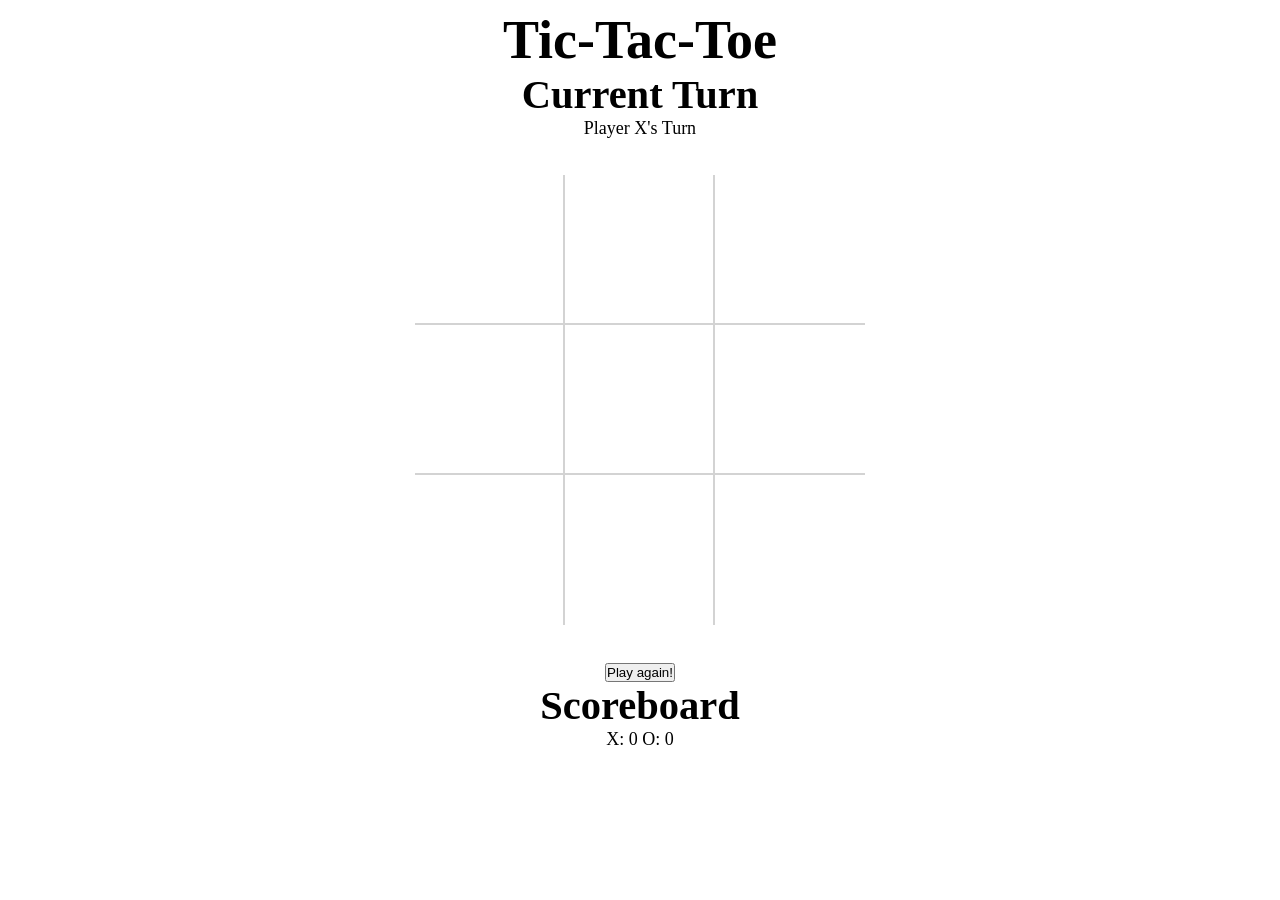
<file: index.html>
<!DOCTYPE html>
<html lang="en">

<head>
	<meta charset="UTF-8" />
	<meta name="viewport" content="width=device-width, initial-scale=1.0" />
	<meta http-equiv="X-UA-Compatible" content="ie=edge" />
	<title>TTT</title>
	<link rel="stylesheet" href="style.css">
</head>

<body>
	<header>
		<h1>Tic-Tac-Toe</h1>
		<div id="turn-tracker">
			<h2>Current Turn</h2>
			<span id="turn"></span>
		</div>
	</header>
	<main>
		<div id="container">
			<div id="game-board">
				<div id="square-0" class="game-square"></div>
				<div id="square-1" class="game-square"></div>
				<div id="square-2" class="game-square"></div>
				<div id="square-3" class="game-square"></div>
				<div id="square-4" class="game-square"></div>
				<div id="square-5" class="game-square"></div>
				<div id="square-6" class="game-square"></div>
				<div id="square-7" class="game-square"></div>
				<div id="square-8" class="game-square"></div>
			</div>
		</div>
		<div id="play-again">
			<button id="button-play-again">Play again!</button>
		</div>
		<div id="scoreboard">
			<h2>Scoreboard</h2>
			X:&nbsp;<span id="scoreboard-x"></span>
			O:&nbsp;<span id="scoreboard-o"></span>
		</div>
	</main>
	<script src="script.js"></script>
</body>

</html>
</file>
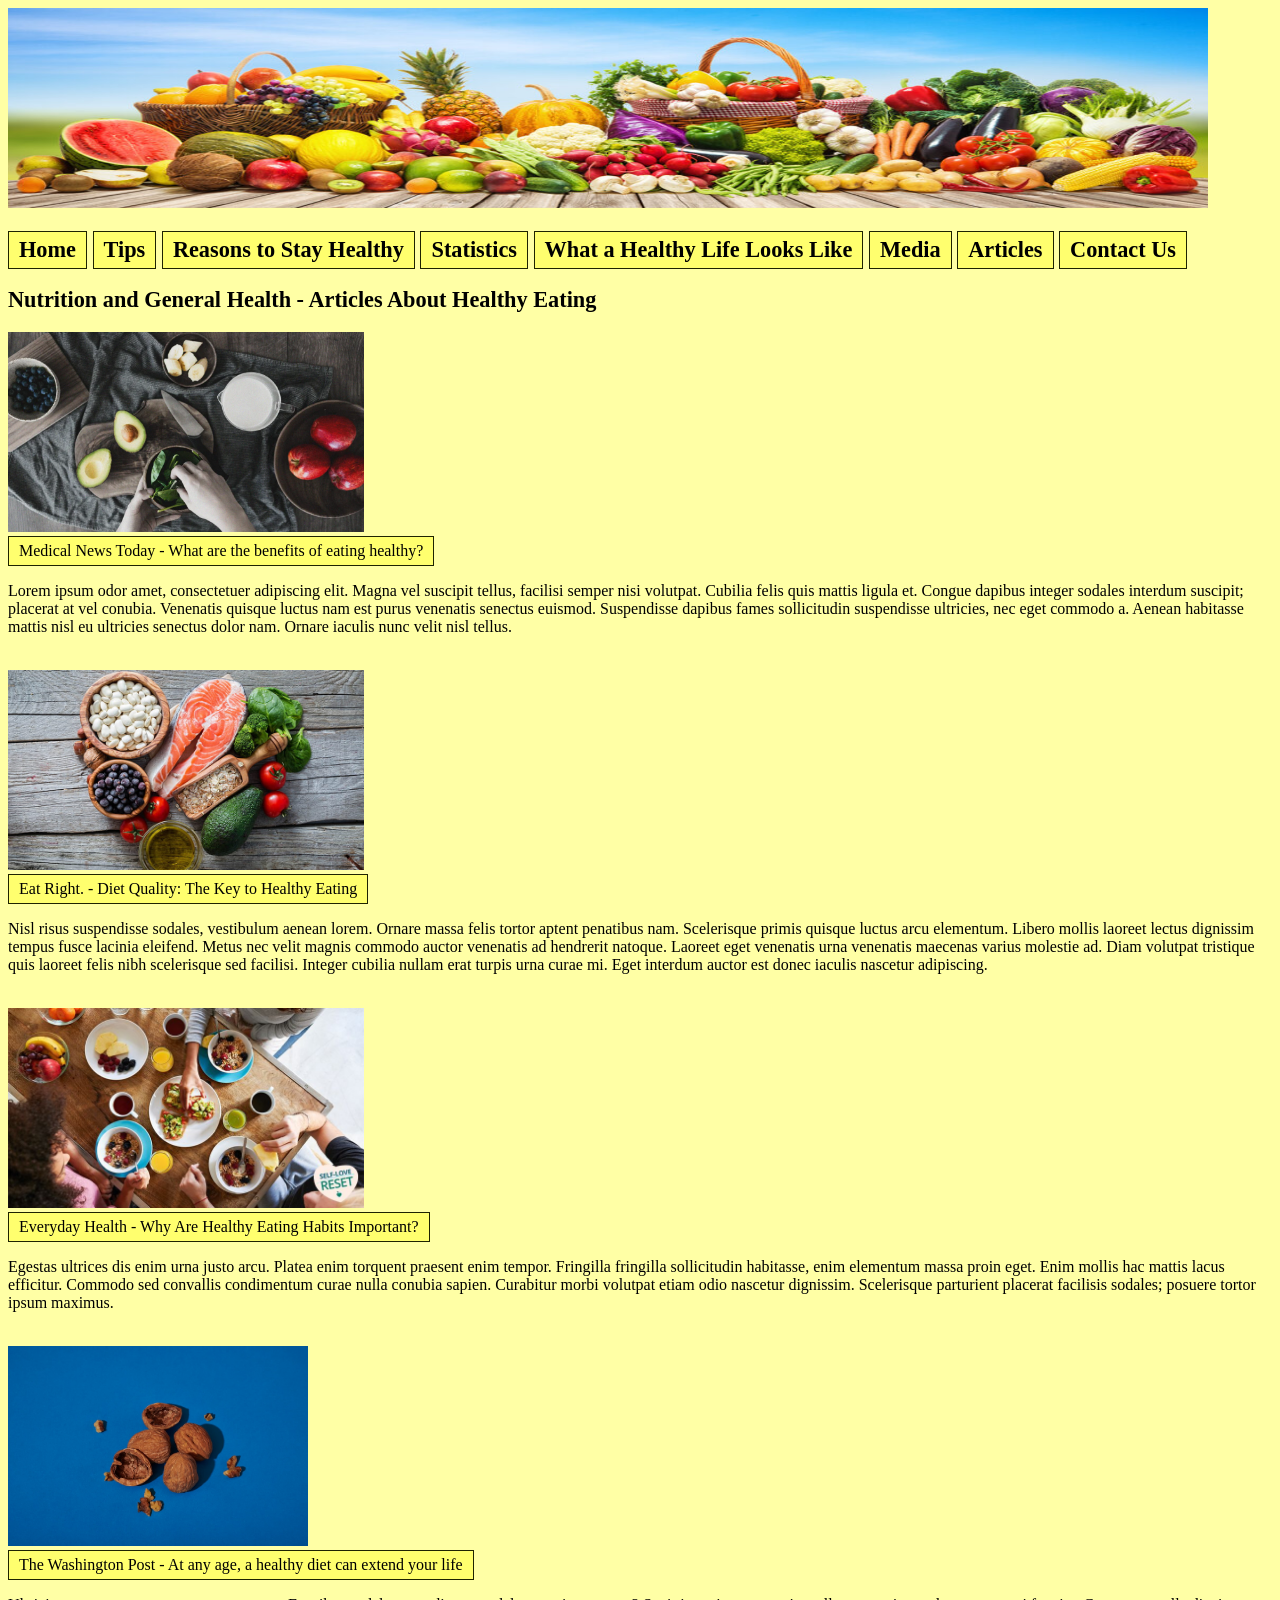
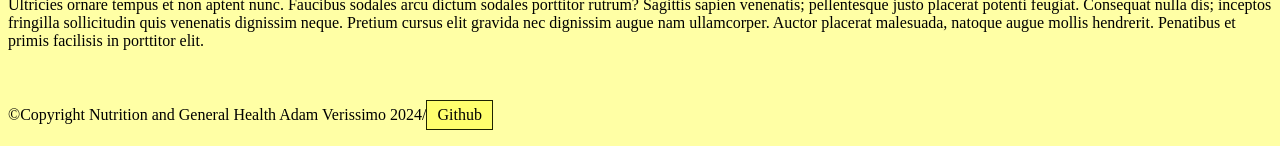
<file: articles.html>
<!DOCTYPE html>
<html lang="en">
<head>
    <meta charset="UTF-8">
    <meta name="viewport" content="width=device-width, initial-scale=1.0">
    <title>Nutrition and General Health - Articles</title>
    <link rel="icon" href="pearicon.ico">
    <link rel="stylesheet" href="main.css">
</head>
<body>
    <header>
        <img src="images/banner_img.jpg" alt="banner_img" height="200" width="1200">
        <nav>
            <h2>
                <a href="index.html" target="_self">Home</a>
                <a href="tips.html" target="_self">Tips</a>
                <a href="reasons_stay_healthy.html" target="_self">Reasons to Stay Healthy</a>
                <a href="tables.html" target="_self">Statistics</a>
                <a href="healthy_life.html" target="_self">What a Healthy Life Looks Like</a>
                <a href="media.html" target="_self">Media</a>
                <a href="articles.html" target="_self">Articles</a>
                <a href="contact.html" target="_self">Contact Us</a>
            </h2>
        </nav>
    </header>
    <main>
        <h2>Nutrition and General Health - Articles About Healthy Eating</h2>
        <nav>
            <div>
                <img src="images/article1.png" alt="medical_news_today" height="200">
            </div>
            <div>
                <a href="https://www.medicalnewstoday.com/articles/322268" target="_self">Medical News Today - What are the benefits of eating healthy?</a>
                <p>Lorem ipsum odor amet, consectetuer adipiscing elit. Magna vel suscipit tellus, facilisi semper nisi volutpat. Cubilia felis quis mattis ligula et. Congue dapibus integer sodales interdum suscipit; placerat at vel conubia. Venenatis quisque luctus nam est purus venenatis senectus euismod. Suspendisse dapibus fames sollicitudin suspendisse ultricies, nec eget commodo a. Aenean habitasse mattis nisl eu ultricies senectus dolor nam. Ornare iaculis nunc velit nisl tellus.</p>
            </div>

            <br>

            <div>
                <img src="images/MediterraneanDiet.jpg" alt="Eat_Right." height="200">
            </div>
            <div>
                <a href="https://www.jandonline.org/article/S2212-2672(18)31331-5/fulltext" target="_self">Eat Right. - Diet Quality: The Key to Healthy Eating</a>
                <p>Nisl risus suspendisse sodales, vestibulum aenean lorem. Ornare massa felis tortor aptent penatibus nam. Scelerisque primis quisque luctus arcu elementum. Libero mollis laoreet lectus dignissim tempus fusce lacinia eleifend. Metus nec velit magnis commodo auctor venenatis ad hendrerit natoque. Laoreet eget venenatis urna venenatis maecenas varius molestie ad. Diam volutpat tristique quis laoreet felis nibh scelerisque sed facilisi. Integer cubilia nullam erat turpis urna curae mi. Eget interdum auctor est donec iaculis nascetur adipiscing.</p>
            </div>

            <br>

            <div>
                <img src="images/why-are-healthy-eating-habits-important.jpg" alt="Everyday_Health" height="200">
            </div>
            <div>
                <a href="https://www.everydayhealth.com/diet-nutrition/importance-healthy-eating-habits/" target="_self">Everyday Health - Why Are Healthy Eating Habits Important?</a>
                <p>Egestas ultrices dis enim urna justo arcu. Platea enim torquent praesent enim tempor. Fringilla fringilla sollicitudin habitasse, enim elementum massa proin eget. Enim mollis hac mattis lacus efficitur. Commodo sed convallis condimentum curae nulla conubia sapien. Curabitur morbi volutpat etiam odio nascetur dignissim. Scelerisque parturient placerat facilisis sodales; posuere tortor ipsum maximus.</p>
            </div>

            <br>

            <div>
                <img src="images/walnuts.jpeg" alt="washingtonpost" height="200">
            </div>
            <div>
                <a href="https://www.washingtonpost.com/wellness/2022/10/18/healthy-eating-aging/" target="_self">The Washington Post - At any age, a healthy diet can extend your life</a>
                <p>Ultricies ornare tempus et non aptent nunc. Faucibus sodales arcu dictum sodales porttitor rutrum? Sagittis sapien venenatis; pellentesque justo placerat potenti feugiat. Consequat nulla dis; inceptos fringilla sollicitudin quis venenatis dignissim neque. Pretium cursus elit gravida nec dignissim augue nam ullamcorper. Auctor placerat malesuada, natoque augue mollis hendrerit. Penatibus et primis facilisis in porttitor elit.</p>
            </div>

            <br>

        </nav>
    </main>
    <footer>
        <p>&copy;Copyright Nutrition and General Health Adam Verissimo 2024/<a href="https://github.com/adamveris2024" target="_self">Github</a></p>
    </footer>
</body>
</html>
</file>
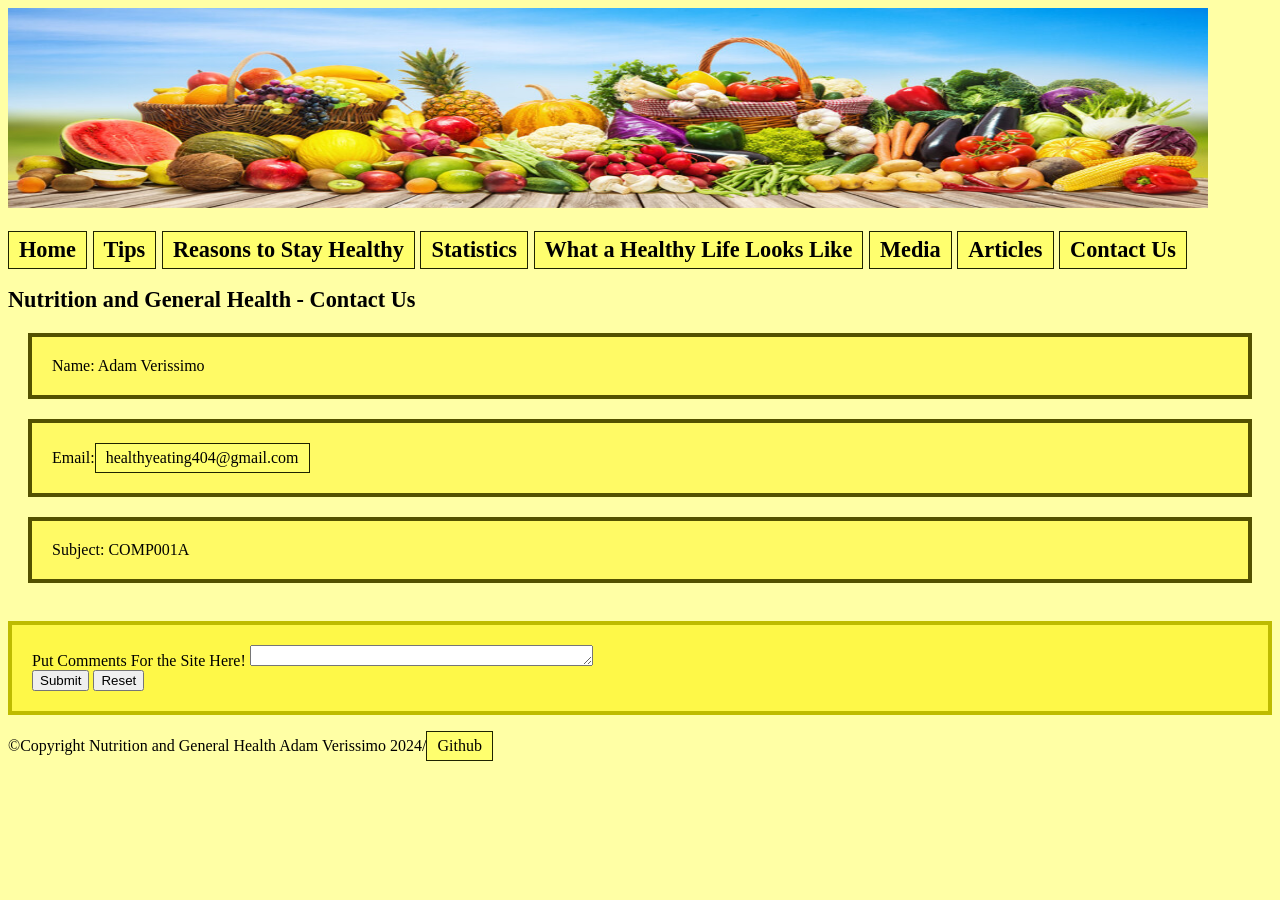
<file: contact.html>
<!DOCTYPE html>
<html lang="en">
<head>
    <meta charset="UTF-8">
    <meta name="viewport" content="width=device-width, initial-scale=1.0">
    <title>Nutrition and General Health - Contact Us</title>
    <link rel="icon" href="pearicon.ico">
    <link rel="stylesheet" href="main.css">
</head>
<body>
    <header>
        <img src="images/banner_img.jpg" alt="banner_img" height="200" width="1200">
        <nav>
            <h2>
                <a href="index.html" target="_self">Home</a>
                <a href="tips.html" target="_self">Tips</a>
                <a href="reasons_stay_healthy.html" target="_self">Reasons to Stay Healthy</a>
                <a href="tables.html" target="_self">Statistics</a>
                <a href="healthy_life.html" target="_self">What a Healthy Life Looks Like</a>
                <a href="media.html" target="_self">Media</a>
                <a href="articles.html" target="_self">Articles</a>
                <a href="contact.html" target="_self">Contact Us</a>
            </h2>
        </nav>
    </header>
    <main>
        <h2>Nutrition and General Health - Contact Us</h2>
        <div>
            <p class="feature-card">Name: Adam Verissimo</p>
        </div>
        
        <nav>
            <p class="feature-card">Email:<a href="fakeemail@gmail.com" target="_self"> healthyeating404@gmail.com</a></p>
        </nav>

        <div>
            <p class="feature-card" >Subject: COMP001A</p>
        </div>

        <br>
        
        <form action="/submit" method="post" id="special-feature">

            <label for="comments">Put Comments For the Site Here!</label>
            <textarea id="comments" name="comments" rows="1" cols="40"></textarea>

            <br>

            <input type="submit" value="Submit">

            <input type="reset" value="Reset">

        </form>
    </main>
    <footer>
        <p>&copy;Copyright Nutrition and General Health Adam Verissimo 2024/<a href="https://github.com/adamveris2024" target="_self">Github</a></p>
    </footer>
</body>
</html>
</file>
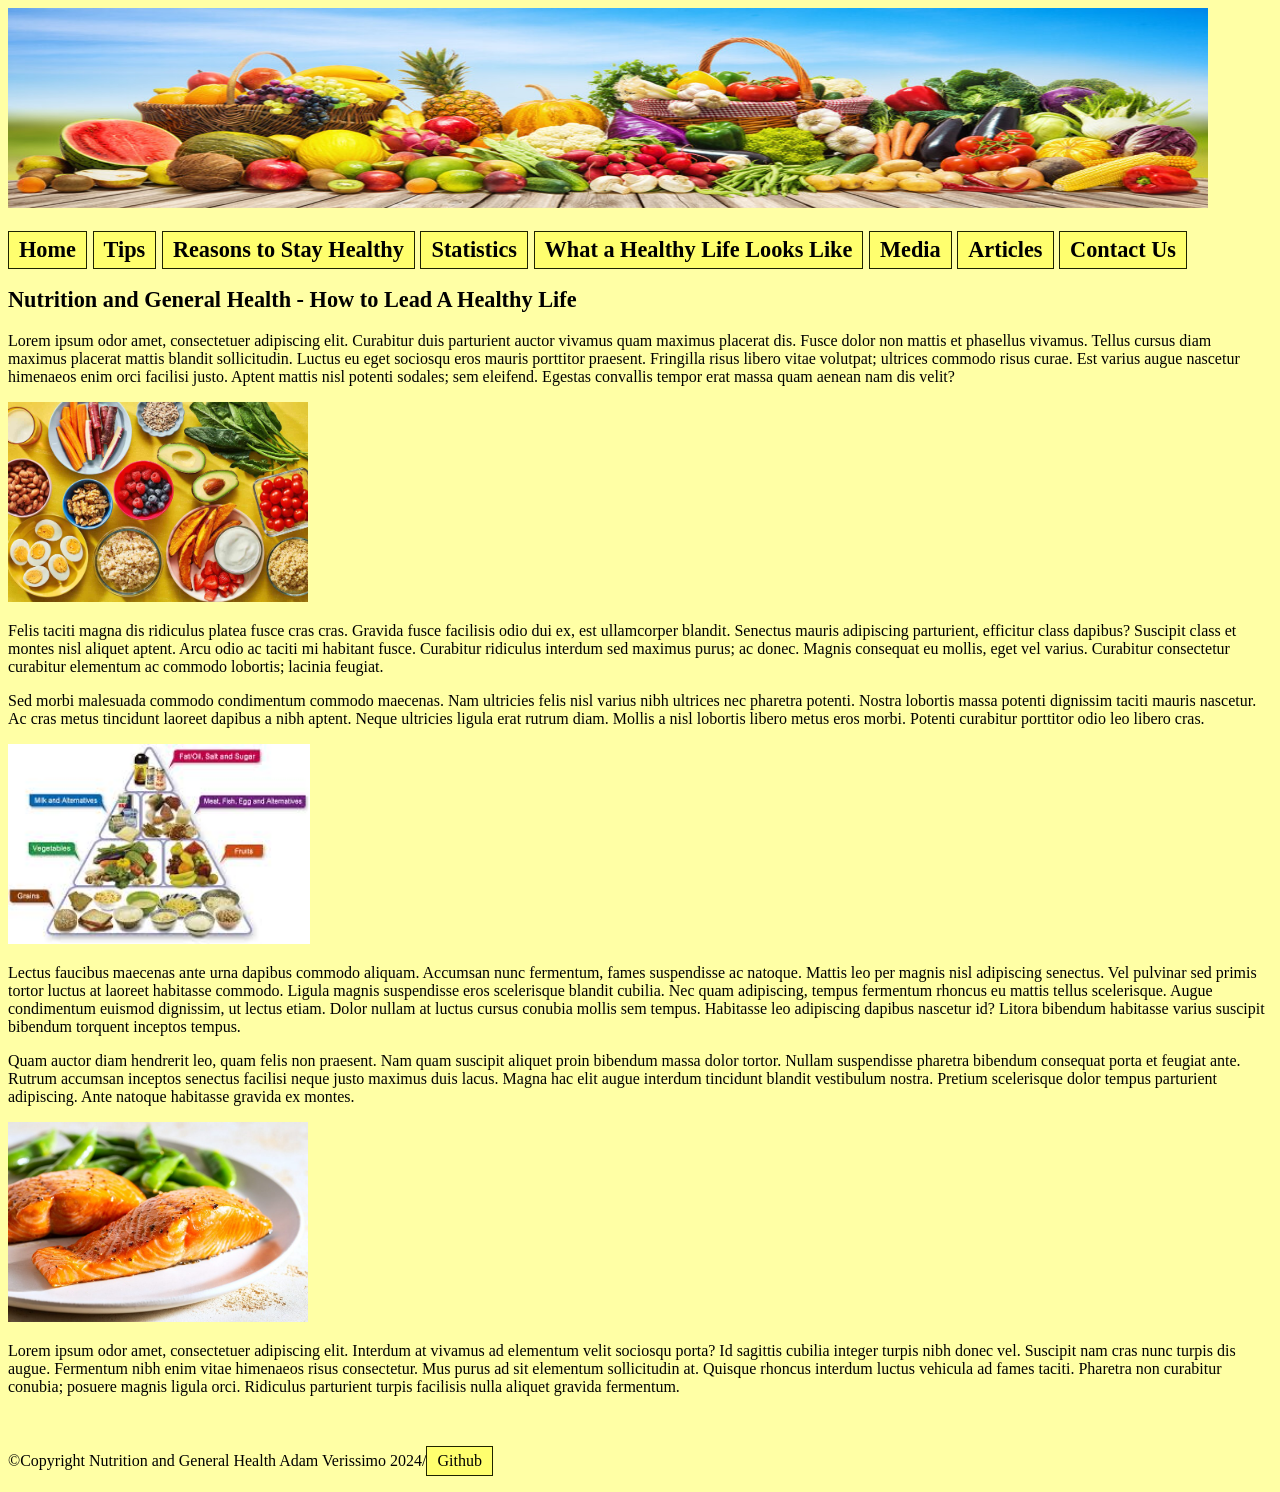
<file: healthy_life.html>
<!DOCTYPE html>
<html lang="en">
<head>
    <meta charset="UTF-8">
    <meta name="viewport" content="width=device-width, initial-scale=1.0">
    <title>Nutrition and General Health - A Healthy Life</title>
    <link rel="icon" href="pearicon.ico">
    <link rel="stylesheet" href="main.css">
</head>
<body>
    <header>
        <img src="images/banner_img.jpg" alt="banner_img" height="200" width="1200">
        <nav>
            <h2>
                <a href="index.html" target="_self">Home</a>
                <a href="tips.html" target="_self">Tips</a>
                <a href="reasons_stay_healthy.html" target="_self">Reasons to Stay Healthy</a>
                <a href="tables.html" target="_self">Statistics</a>
                <a href="healthy_life.html" target="_self">What a Healthy Life Looks Like</a>
                <a href="media.html" target="_self">Media</a>
                <a href="articles.html" target="_self">Articles</a>
                <a href="contact.html" target="_self">Contact Us</a>
            </h2>
        </nav>
    </header>
    <main>
        <h2>Nutrition and General Health - How to Lead A Healthy Life</h2>
        <div>
            <p>Lorem ipsum odor amet, consectetuer adipiscing elit. Curabitur duis parturient auctor vivamus quam maximus placerat dis. Fusce dolor non mattis et phasellus vivamus. Tellus cursus diam maximus placerat mattis blandit sollicitudin. Luctus eu eget sociosqu eros mauris porttitor praesent. Fringilla risus libero vitae volutpat; ultrices commodo risus curae. Est varius augue nascetur himenaeos enim orci facilisi justo. Aptent mattis nisl potenti sodales; sem eleifend. Egestas convallis tempor erat massa quam aenean nam dis velit?</p>
            <img src="images/healthyfoods.jpg" alt="healthyfoods" height="200">
            <p>Felis taciti magna dis ridiculus platea fusce cras cras. Gravida fusce facilisis odio dui ex, est ullamcorper blandit. Senectus mauris adipiscing parturient, efficitur class dapibus? Suscipit class et montes nisl aliquet aptent. Arcu odio ac taciti mi habitant fusce. Curabitur ridiculus interdum sed maximus purus; ac donec. Magnis consequat eu mollis, eget vel varius. Curabitur consectetur curabitur elementum ac commodo lobortis; lacinia feugiat.</p>
        </div>
        <div>
            <p>Sed morbi malesuada commodo condimentum commodo maecenas. Nam ultricies felis nisl varius nibh ultrices nec pharetra potenti. Nostra lobortis massa potenti dignissim taciti mauris nascetur. Ac cras metus tincidunt laoreet dapibus a nibh aptent. Neque ultricies ligula erat rutrum diam. Mollis a nisl lobortis libero metus eros morbi. Potenti curabitur porttitor odio leo libero cras.</p>
            <img src="images/diet_triangle.jpeg" alt="diet_triangle" height="200">
            <p>Lectus faucibus maecenas ante urna dapibus commodo aliquam. Accumsan nunc fermentum, fames suspendisse ac natoque. Mattis leo per magnis nisl adipiscing senectus. Vel pulvinar sed primis tortor luctus at laoreet habitasse commodo. Ligula magnis suspendisse eros scelerisque blandit cubilia. Nec quam adipiscing, tempus fermentum rhoncus eu mattis tellus scelerisque. Augue condimentum euismod dignissim, ut lectus etiam. Dolor nullam at luctus cursus conubia mollis sem tempus. Habitasse leo adipiscing dapibus nascetur id? Litora bibendum habitasse varius suscipit bibendum torquent inceptos tempus.</p>
        </div>
        <div>
            <p>Quam auctor diam hendrerit leo, quam felis non praesent. Nam quam suscipit aliquet proin bibendum massa dolor tortor. Nullam suspendisse pharetra bibendum consequat porta et feugiat ante. Rutrum accumsan inceptos senectus facilisi neque justo maximus duis lacus. Magna hac elit augue interdum tincidunt blandit vestibulum nostra. Pretium scelerisque dolor tempus parturient adipiscing. Ante natoque habitasse gravida ex montes.</p>
            <img src="images/platesalmon.jpg" alt="platesalmon" height="200">
            <p>Lorem ipsum odor amet, consectetuer adipiscing elit. Interdum at vivamus ad elementum velit sociosqu porta? Id sagittis cubilia integer turpis nibh donec vel. Suscipit nam cras nunc turpis dis augue. Fermentum nibh enim vitae himenaeos risus consectetur. Mus purus ad sit elementum sollicitudin at. Quisque rhoncus interdum luctus vehicula ad fames taciti. Pharetra non curabitur conubia; posuere magnis ligula orci. Ridiculus parturient turpis facilisis nulla aliquet gravida fermentum.</p>
        </div>
    </main>

    <br>

    <footer>
        <p>&copy;Copyright Nutrition and General Health Adam Verissimo 2024/<a href="https://github.com/adamveris2024" target="_self">Github</a></p>
    </footer>
</body>
</html>
</file>
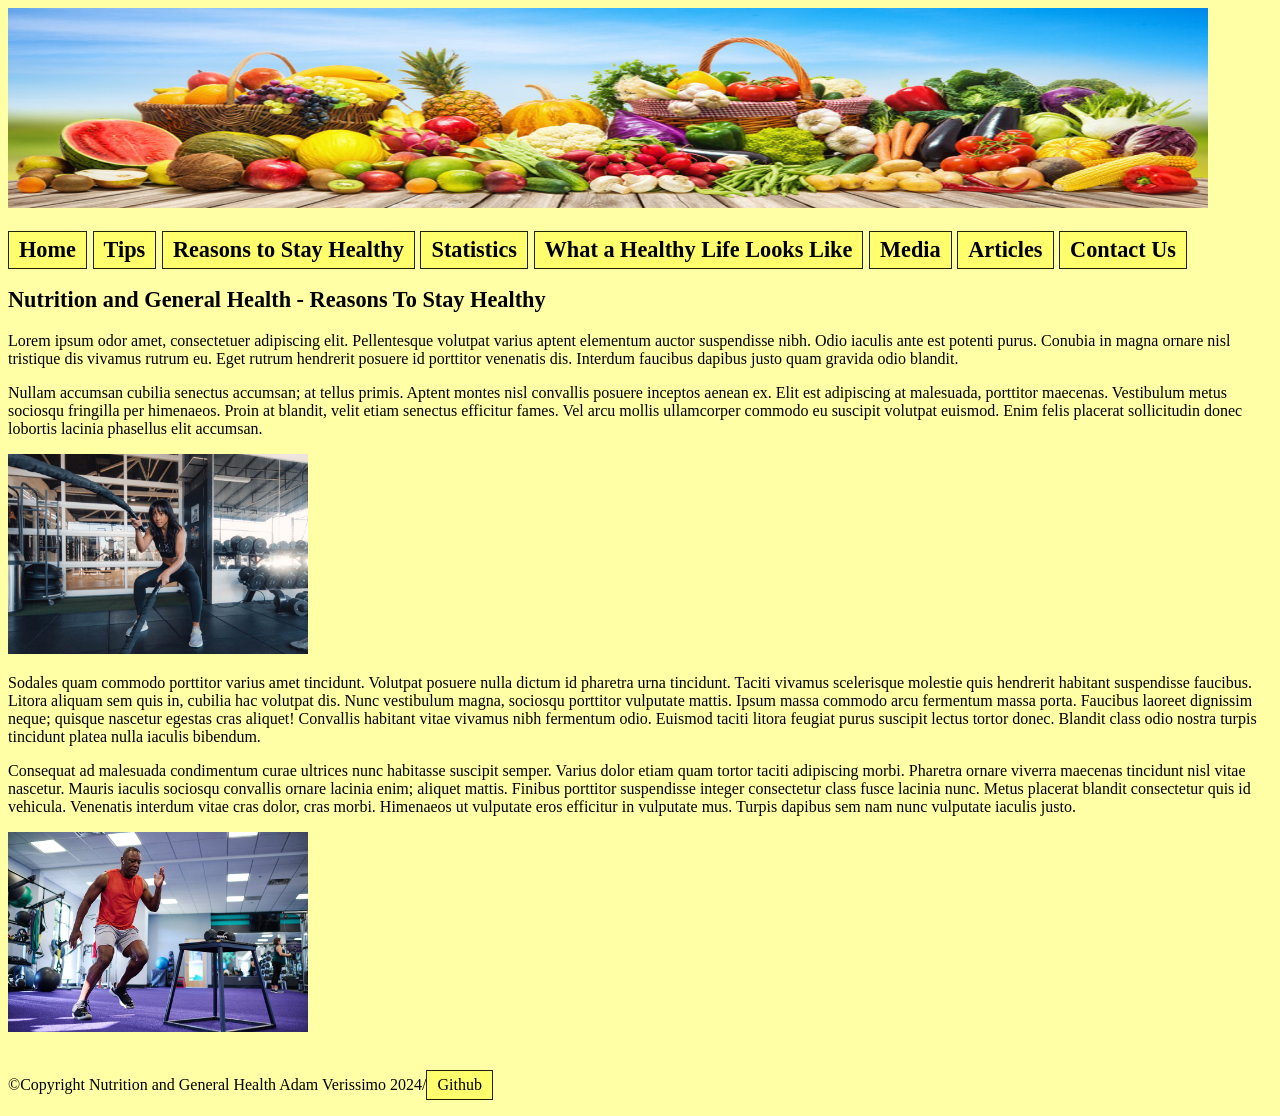
<file: reasons_stay_healthy.html>
<!DOCTYPE html>
<html lang="ca">
<head>
    <meta charset="UTF-8">
    <meta name="viewport" content="width=device-width, initial-scale=1.0">
    <title>Nutrition and General Health - Reasons To Stay Healthy</title>
    <link rel="icon" href="pearicon.ico">
    <link rel="stylesheet" href="main.css">
</head>
<body>
    <header>
        <img src="images/banner_img.jpg" alt="banner_img" height="200" width="1200">
        <nav>
            <h2>
                <a href="index.html" target="_self">Home</a>
                <a href="tips.html" target="_self">Tips</a>
                <a href="reasons_stay_healthy.html" target="_self">Reasons to Stay Healthy</a>
                <a href="tables.html" target="_self">Statistics</a>
                <a href="healthy_life.html" target="_self">What a Healthy Life Looks Like</a>
                <a href="media.html" target="_self">Media</a>
                <a href="articles.html" target="_self">Articles</a>
                <a href="contact.html" target="_self">Contact Us</a>
            </h2>
        </nav>
    </header>
    <main>
        <h2>Nutrition and General Health - Reasons To Stay Healthy</h2>
        <div>
            <p>Lorem ipsum odor amet, consectetuer adipiscing elit. Pellentesque volutpat varius aptent elementum auctor suspendisse nibh. Odio iaculis ante est potenti purus. Conubia in magna ornare nisl tristique dis vivamus rutrum eu. Eget rutrum hendrerit posuere id porttitor venenatis dis. Interdum faucibus dapibus justo quam gravida odio blandit.</p>
        </div>
        <div>
            <p>Nullam accumsan cubilia senectus accumsan; at tellus primis. Aptent montes nisl convallis posuere inceptos aenean ex. Elit est adipiscing at malesuada, porttitor maecenas. Vestibulum metus sociosqu fringilla per himenaeos. Proin at blandit, velit etiam senectus efficitur fames. Vel arcu mollis ullamcorper commodo eu suscipit volutpat euismod. Enim felis placerat sollicitudin donec lobortis lacinia phasellus elit accumsan.</p>
            <img src="images/workout.jpg" alt="workout" height="200">
        </div>
        <div>
            <p>Sodales quam commodo porttitor varius amet tincidunt. Volutpat posuere nulla dictum id pharetra urna tincidunt. Taciti vivamus scelerisque molestie quis hendrerit habitant suspendisse faucibus. Litora aliquam sem quis in, cubilia hac volutpat dis. Nunc vestibulum magna, sociosqu porttitor vulputate mattis. Ipsum massa commodo arcu fermentum massa porta. Faucibus laoreet dignissim neque; quisque nascetur egestas cras aliquet! Convallis habitant vitae vivamus nibh fermentum odio. Euismod taciti litora feugiat purus suscipit lectus tortor donec. Blandit class odio nostra turpis tincidunt platea nulla iaculis bibendum.</p>
        </div>
        <div>
            <p>Consequat ad malesuada condimentum curae ultrices nunc habitasse suscipit semper. Varius dolor etiam quam tortor taciti adipiscing morbi. Pharetra ornare viverra maecenas tincidunt nisl vitae nascetur. Mauris iaculis sociosqu convallis ornare lacinia enim; aliquet mattis. Finibus porttitor suspendisse integer consectetur class fusce lacinia nunc. Metus placerat blandit consectetur quis id vehicula. Venenatis interdum vitae cras dolor, cras morbi. Himenaeos ut vulputate eros efficitur in vulputate mus. Turpis dapibus sem nam nunc vulputate iaculis justo.</p>
            <img src="images/workout2.jpg" alt="workout" height="200">
        </div>
    </main>

    <br>

    <footer>
        <p>&copy;Copyright Nutrition and General Health Adam Verissimo 2024/<a href="https://github.com/adamveris2024" target="_self">Github</a></p>
    </footer>
</body>
</html>
</file>
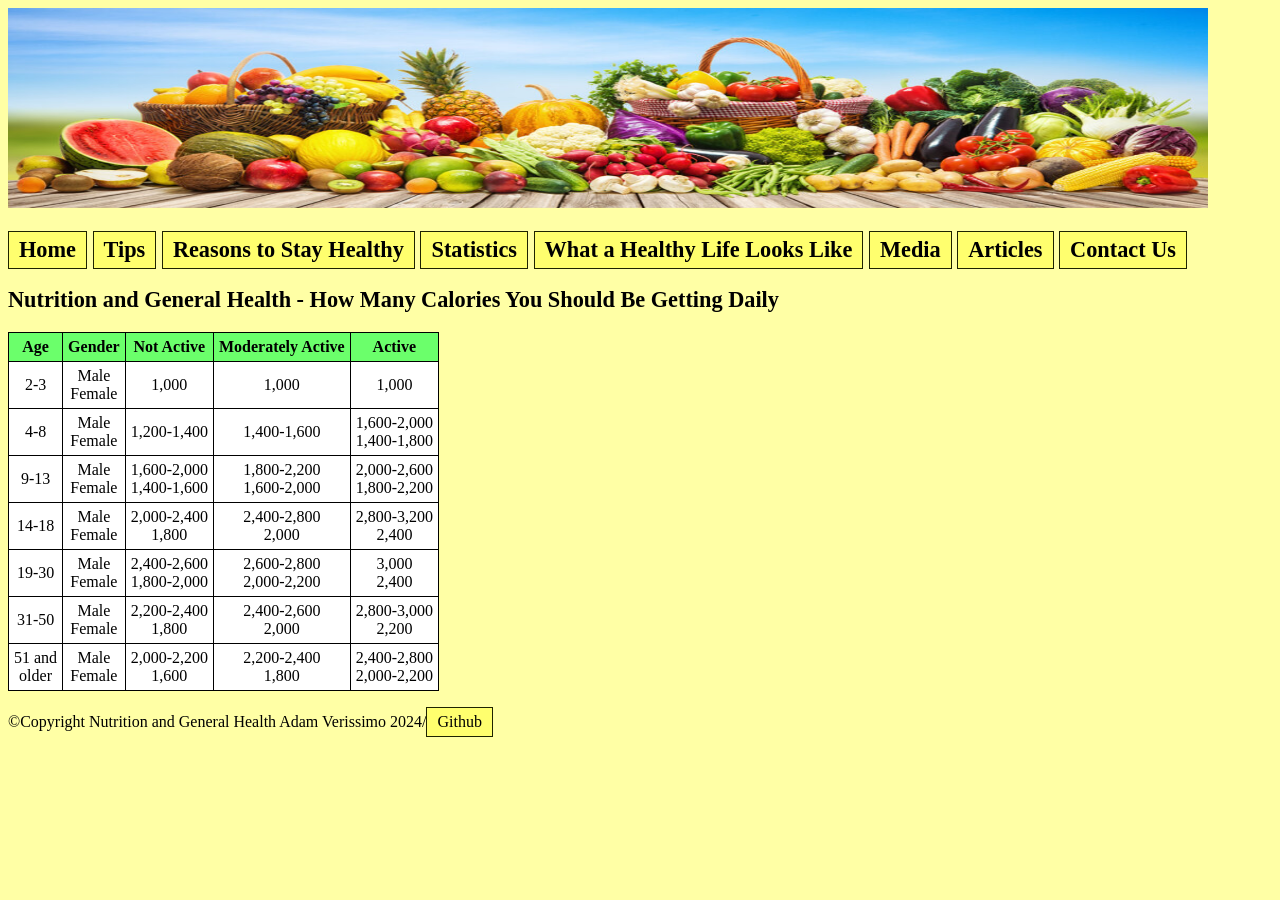
<file: tables.html>
<!DOCTYPE html>
<html lang="en">
<head>
    <meta charset="UTF-8">
    <meta name="viewport" content="width=device-width, initial-scale=1.0">
    <title>Nutrition and General Health - Statistics</title>
    <link rel="icon" href="pearicon.ico">
    <link rel="stylesheet" href="main.css">
</head>
<body>
    <header>
        <img src="images/banner_img.jpg" alt="banner_img" height="200" width="1200">
        <nav>
            <h2>
                <a href="index.html" target="_self">Home</a>
                <a href="tips.html" target="_self">Tips</a>
                <a href="reasons_stay_healthy.html" target="_self">Reasons to Stay Healthy</a>
                <a href="tables.html" target="_self">Statistics</a>
                <a href="healthy_life.html" target="_self">What a Healthy Life Looks Like</a>
                <a href="media.html" target="_self">Media</a>
                <a href="articles.html" target="_self">Articles</a>
                <a href="contact.html" target="_self">Contact Us</a>
            </h2>
        </nav>
    </header>
    <main>
        <h2>Nutrition and General Health - How Many Calories You Should Be Getting Daily</h2>
        <table>
            <thead>
                <tr>
                    <th>Age</th>
                    <th>Gender</th>
                    <th>Not Active</th>
                    <th>Moderately Active</th>
                    <th>Active</th>
                </tr>
            </thead>
            <tbody>
                <tr>
                    <!-- Age -->
                    <td>2-3</td>
                    <!-- Gender -->
                    <td>Male<br>Female</td>
                    <!-- Not Active -->
                    <td>1,000</td>
                    <!-- Moderately Active -->
                    <td>1,000</td>
                    <!-- Active -->
                    <td>1,000</td>
                </tr>
                <tr>                    
                    <!-- Age -->
                    <td>4-8</td>
                    <!-- Gender -->
                    <td>Male<br>Female</td>
                    <!-- Not Active -->
                    <td>1,200-1,400</td>
                    <!-- Moderately Active -->
                    <td>1,400-1,600</td>
                    <!-- Active -->
                    <td>1,600-2,000<br>1,400-1,800</td>
                </tr>
                <tr>                    
                    <!-- Age -->
                    <td>9-13</td>
                    <!-- Gender -->
                    <td>Male<br>Female</td>
                    <!-- Not Active -->
                    <td>1,600-2,000<br>1,400-1,600</td>
                    <!-- Moderately Active -->
                    <td>1,800-2,200<br>1,600-2,000</td>
                    <!-- Active -->
                    <td>2,000-2,600<br>1,800-2,200</td>
                </tr>
                <tr>                    
                    <!-- Age -->
                    <td>14-18</td>
                    <!-- Gender -->
                    <td>Male<br>Female</td>
                    <!-- Not Active -->
                    <td>2,000-2,400<br>1,800</td>
                    <!-- Moderately Active -->
                    <td>2,400-2,800<br>2,000</td>
                    <!-- Active -->
                    <td>2,800-3,200<br>2,400</td>
                </tr>
                <tr>                    
                    <!-- Age -->
                    <td>19-30</td>
                    <!-- Gender -->
                    <td>Male<br>Female</td>
                    <!-- Not Active -->
                    <td>2,400-2,600<br>1,800-2,000</td>
                    <!-- Moderately Active -->
                    <td>2,600-2,800<br>2,000-2,200</td>
                    <!-- Active -->
                    <td>3,000<br>2,400</td>
                </tr>
                <tr>                    
                    <!-- Age -->
                    <td>31-50</td>
                    <!-- Gender -->
                    <td>Male<br>Female</td>
                    <!-- Not Active -->
                    <td>2,200-2,400<br>1,800</td>
                    <!-- Moderately Active -->
                    <td>2,400-2,600<br>2,000</td>
                    <!-- Active -->
                    <td>2,800-3,000<br>2,200</td>
                </tr>
                <tr>                    
                    <!-- Age -->
                    <td>51 and<br>older</td>
                    <!-- Gender -->
                    <td>Male<br>Female</td>
                    <!-- Not Active -->
                    <td>2,000-2,200<br>1,600</td>
                    <!-- Moderately Active -->
                    <td>2,200-2,400<br>1,800</td>
                    <!-- Active -->
                    <td>2,400-2,800<br>2,000-2,200</td>
                </tr>
            </tbody>
        </table>
    </main>
    <footer>
        <p>&copy;Copyright Nutrition and General Health Adam Verissimo 2024/<a href="https://github.com/adamveris2024" target="_self">Github</a></p>
    </footer>
</body>
</html>
</file>
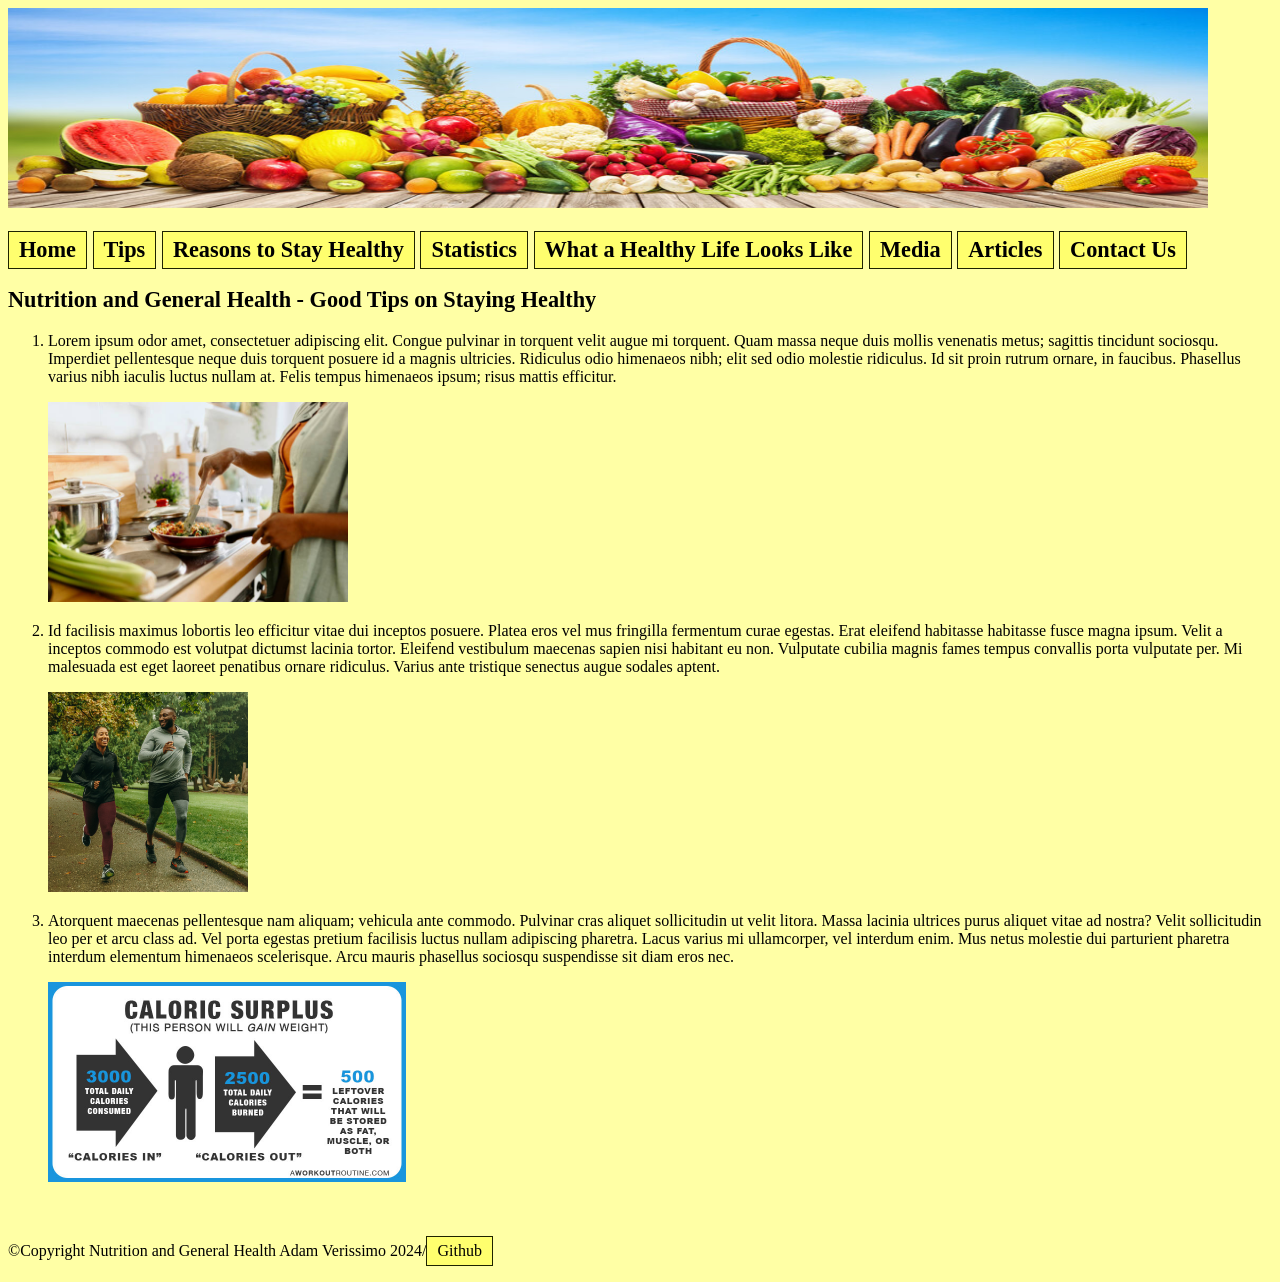
<file: tips.html>
<!DOCTYPE html>
<html lang="en">
<head>
    <meta charset="UTF-8">
    <meta name="viewport" content="width=device-width, initial-scale=1.0">
    <title>Nutrition and General Health - Tips</title>
    <link rel="icon" href="pearicon.ico">
    <link rel="stylesheet" href="main.css">
</head>
<body>
    <header>
        <img src="images/banner_img.jpg" alt="banner_img" height="200" width="1200">
        <nav>
            <h2>
                <a href="index.html" target="_self">Home</a>
                <a href="tips.html" target="_self">Tips</a>
                <a href="reasons_stay_healthy.html" target="_self">Reasons to Stay Healthy</a>
                <a href="tables.html" target="_self">Statistics</a>
                <a href="healthy_life.html" target="_self">What a Healthy Life Looks Like</a>
                <a href="media.html" target="_self">Media</a>
                <a href="articles.html" target="_self">Articles</a>
                <a href="contact.html" target="_self">Contact Us</a>
            </h2>
        </nav>
    </header>
    <main>
        <h2>Nutrition and General Health - Good Tips on Staying Healthy</h2>
        <div>
            <ol>
                <li>
                    <p>Lorem ipsum odor amet, consectetuer adipiscing elit. Congue pulvinar in torquent velit augue mi torquent. Quam massa neque duis mollis venenatis metus; sagittis tincidunt sociosqu. Imperdiet pellentesque neque duis torquent posuere id a magnis ultricies. Ridiculus odio himenaeos nibh; elit sed odio molestie ridiculus. Id sit proin rutrum ornare, in faucibus. Phasellus varius nibh iaculis luctus nullam at. Felis tempus himenaeos ipsum; risus mattis efficitur.</p>
                    <img src="images/homecooking.jpg" alt="homecooking" height="200">
                </li>

                <li>
                    <p>Id facilisis maximus lobortis leo efficitur vitae dui inceptos posuere. Platea eros vel mus fringilla fermentum curae egestas. Erat eleifend habitasse habitasse fusce magna ipsum. Velit a inceptos commodo est volutpat dictumst lacinia tortor. Eleifend vestibulum maecenas sapien nisi habitant eu non. Vulputate cubilia magnis fames tempus convallis porta vulputate per. Mi malesuada est eget laoreet penatibus ornare ridiculus. Varius ante tristique senectus augue sodales aptent.</p>
                    <img src="images/jogging.jpg" alt="jogging" height="200">
                </li>

                <li>
                    <p>Atorquent maecenas pellentesque nam aliquam; vehicula ante commodo. Pulvinar cras aliquet sollicitudin ut velit litora. Massa lacinia ultrices purus aliquet vitae ad nostra? Velit sollicitudin leo per et arcu class ad. Vel porta egestas pretium facilisis luctus nullam adipiscing pharetra. Lacus varius mi ullamcorper, vel interdum enim. Mus netus molestie dui parturient pharetra interdum elementum himenaeos scelerisque. Arcu mauris phasellus sociosqu suspendisse sit diam eros nec.</p>
                    <img src="images/caloric-surplus.jpg" alt="caloric-surplus" height="200">
                </li>

            </ol>
        </div>
    </main>

    <br>

    <footer>
        <p>&copy;Copyright Nutrition and General Health Adam Verissimo 2024/<a href="https://github.com/adamveris2024" target="_self">Github</a></p>
    </footer>
</body>
</html>
</file>
<file: style.css>
* {
	margin: 0;
	padding: 0;
	box-sizing: border-box;
}

body {
	font-size: 18px;
	padding: .5em 2em;
	text-align: center;
}

h1 {
	font-size: 3em;
}

h2 {
	font-size: 2.25em;
}

#button-play-again {
	margin: 0 auto;
}

#container {
	margin: 2em auto;
	width: 100%;
}

#game-board {
	display: grid;
	grid-template-columns: repeat(3, 150px);
	margin: 0 auto;
	width: 450px
}

#play-again {
	margin: 0 auto;
}

#square-0, #square-1, #square-3, #square-4 {
	border-width: 0 2px 2px 0;
}

#square-2, #square-5 {
	border-width: 0 0 2px 0;
}

#square-6, #square-7 {
	border-width: 0 2px 0 0;
}

#square-8 {
	border-width: 0;
}

#turn {}

.game-square {
	border-color: lightgrey;
	border-style: solid;
	display: inline;
	font-size: 6em;
	line-height: 120px;
	padding: 20px 40px;
	height: 150px;
	width: 150px;
}
</file>
<file: main.css>
table {
    border: 1.5px solid black;
    border-collapse: collapse;
}
th, td {
    border: 1.5px solid black;
    text-align: center;
    padding: 5px;
}
tbody, td {
    background-color: white;
}
thead {
    background-color: rgb(107, 255, 107);
}
body {
    background-color: rgb(255, 255, 165);
}

a {
    display: inline-block;
    color: rgb(0, 0, 0);
    text-decoration: none;
    padding: 5px 10px;
    border: 1px solid rgb(30, 35, 0); 
    transition: all 0.3s ease;
    background-color: rgb(255, 255, 110);
}

a:hover {
    background-color: rgb(234, 234, 102);
    color: rgb(26, 26, 26);
}

h2 {
    font-size: 22.3px
}
.feature-card {
    border: 4px solid rgb(83, 81, 0);
    padding: 20px;
    margin: 20px;
    background-color: rgb(255, 250, 101);
}

#special-feature {
    background-color: rgb(254, 248, 72);
    border: 4px solid rgb(190, 187, 0);
    padding: 20px
}
</file>
